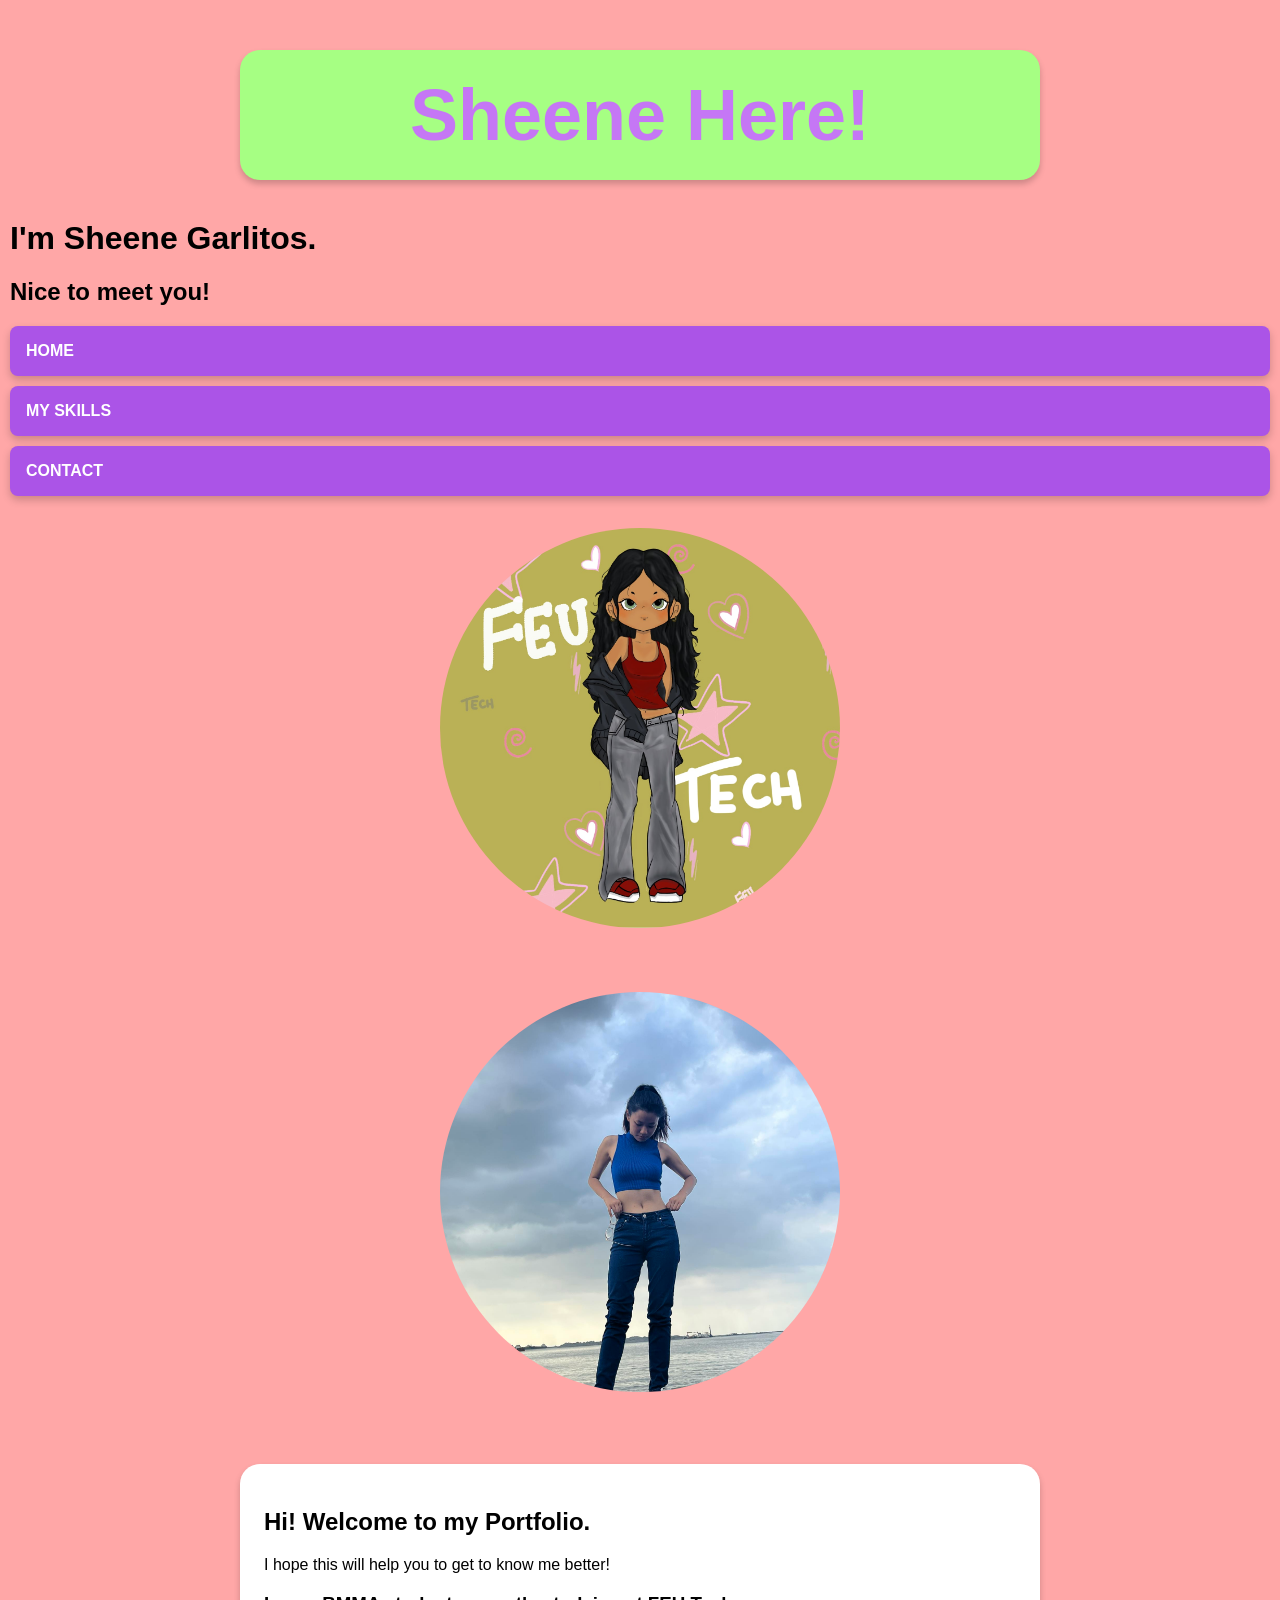
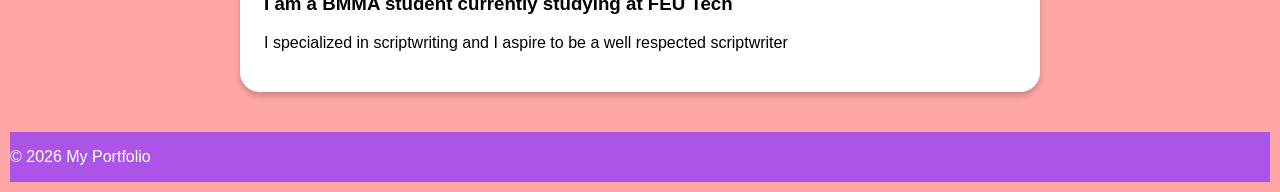
<file: index.html>
<!DOCTYPE html>
<html lang="en">
<head>
    <meta charset="UTF-8">
    <meta name="viewport" content="width=device-width, initial-scale=1.0">
    <link rel="stylesheet" href="styles.css">
    <title>HOME</title>

    <header>
        <div class="sheene-card">Sheene Here!</div>
        
        <h1>I'm <b>Sheene Garlitos</b>.</h2>
        <h2>Nice to meet you!</h2>
        <nav>
            <a href="index.html">HOME</a>
            <a href="skills.html">MY SKILLS</a>
            <a href="contact.html">CONTACT</a>
        </nav>
    </header>

    <img 
            class="profile-pic"
            src="sheeka.jpg" 
            alt="my work"
        >

    <img 
            class="profile-pic"
            src="me.jpg" 
            alt="moi"
        >
    
    <main>
         <article class="card">
            <section>
            <h2>Hi! Welcome to my Portfolio.</h2>
            <p>I hope this will help you to get to know me better!</p>
            </section>
            <h3>I am a BMMA student currently studying at FEU Tech</h3>
            <p>I specialized in scriptwriting and I aspire to be a well respected scriptwriter</p>
            
        </article>
    </main>
    
   
    
    <article class="footer">

    <footer>
        <p>&copy; 2026 My Portfolio</p>
    </footer>

    </article>
</file>
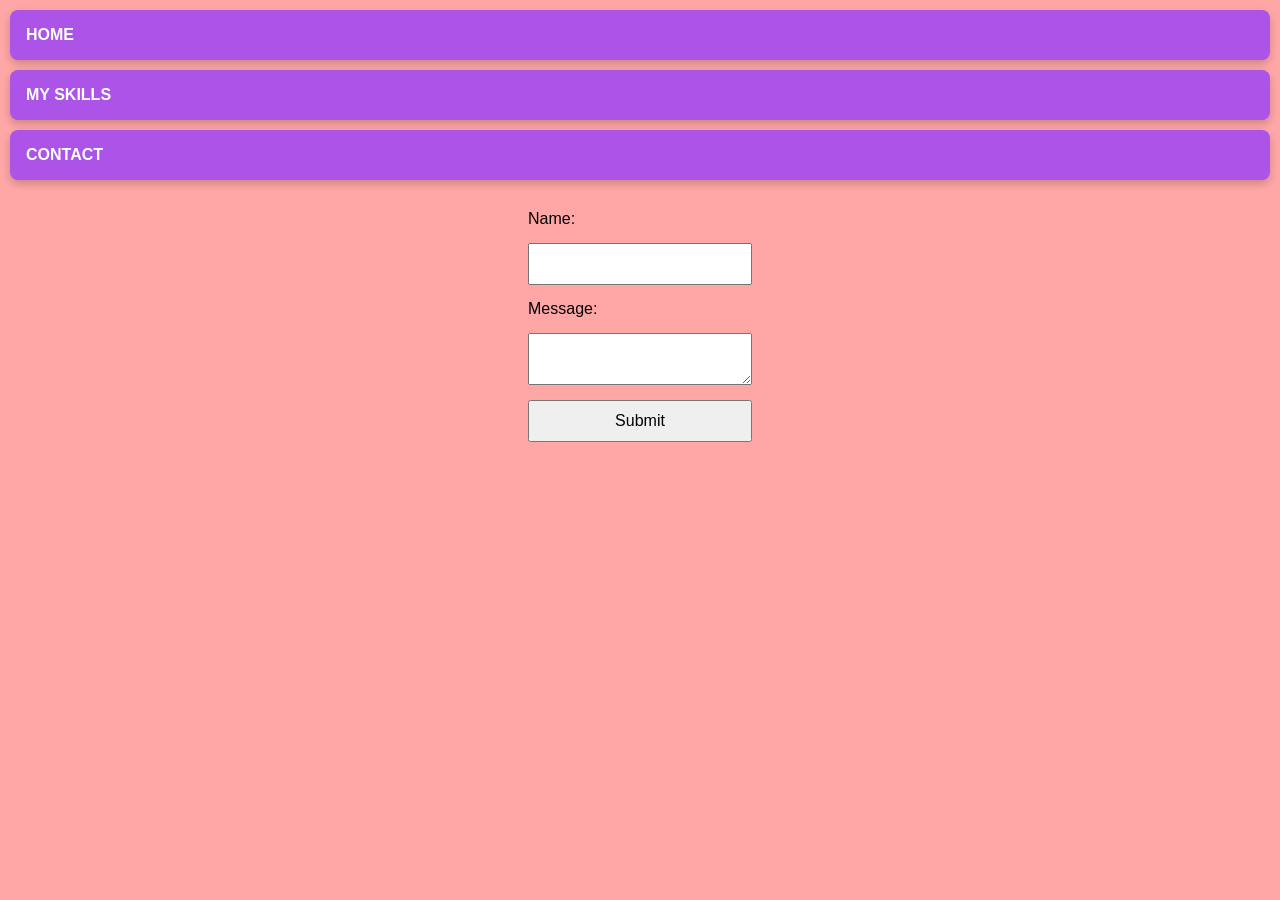
<file: contact.html>
<!DOCTYPE html>
<html lang="en">
<head>
    <meta charset="UTF-8">
    <meta name="viewport" content="width=device-width, initial-scale=1.0">
    <link rel="stylesheet" href="styles.css">
    <title>Contact</title>

    <nav>
            <a href="index.html">HOME</a>
            <a href="skills.html">MY SKILLS</a>
            <a href="contact.html">CONTACT</a>
        </nav>

     <form>
        <label for="name">Name:</label>
        <input type="text" id="name" name="name" required>

        <label for="message">Message:</label>
        <textarea id="message" name="message"></textarea>

    <button type="submit">Submit</button>
    </form>
</file>
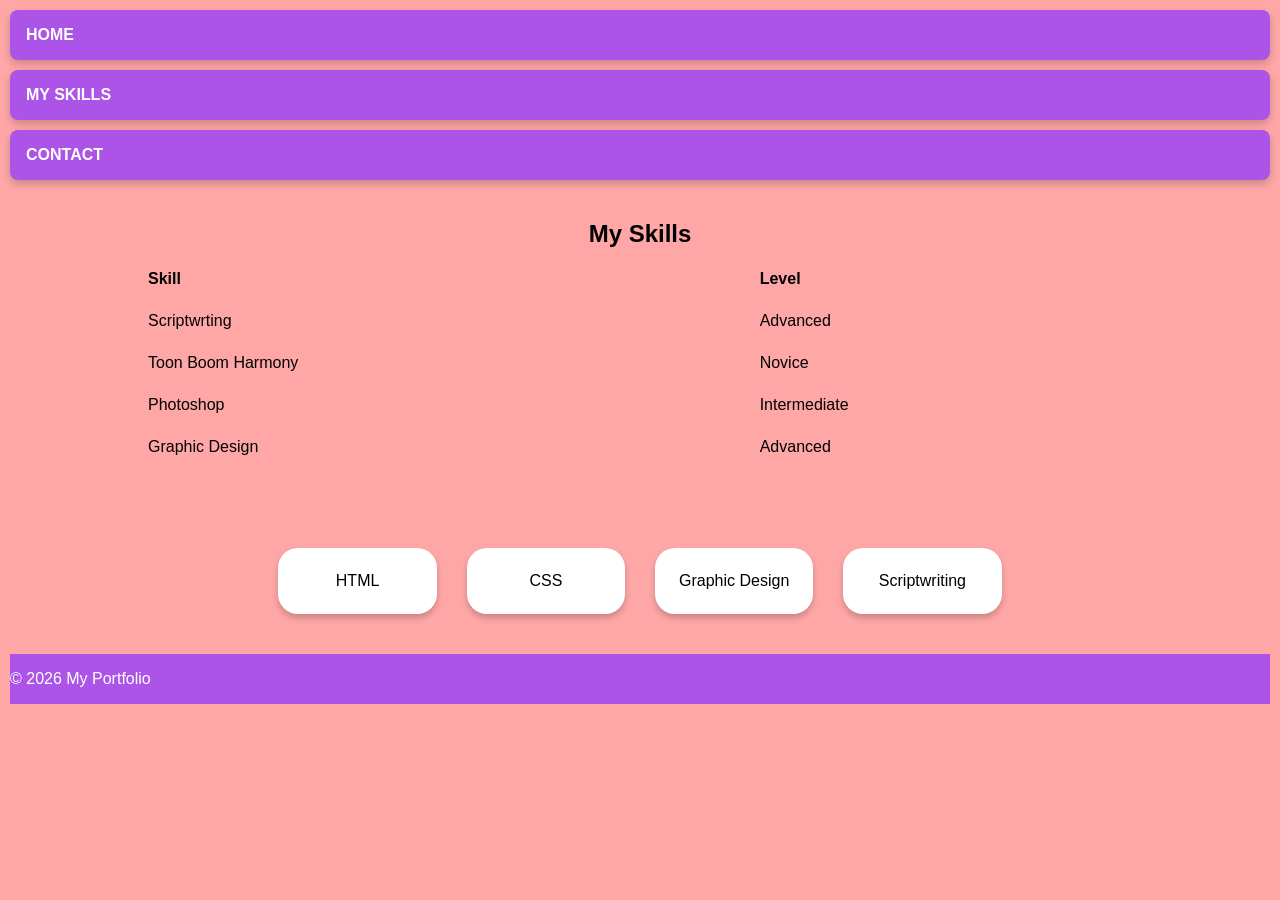
<file: skills.html>
<!DOCTYPE html>
<html lang="en">
<head>
    <meta charset="UTF-8">
    <meta name="viewport" content="width=device-width, initial-scale=1.0">
    <link rel="stylesheet" href="styles.css">
    <title>Skills</title>

    <nav>
            <a href="index.html">HOME</a>
            <a href="skills.html">MY SKILLS</a>
            <a href="contact.html">CONTACT</a>
        </nav>

    <table>
    <caption>My Skills</caption>

    <thead>
        <tr>
            <th scope="col">Skill</th>
            <th scope="col">Level</th>
        </tr>
    </thead>
    
    <tbody>
        <tr>
            <td>Scriptwrting</td>
            <td>Advanced</td>
        </tr>

        <tr>
            <td>Toon Boom Harmony</td>
            <td>Novice</td>
        </tr>

        <tr>
            <td>Photoshop</td>
            <td>Intermediate</td>
        </tr>

        <tr>
            <td>Graphic Design</td>
            <td>Advanced</td>
        </tr>

    </tbody>

    </table>

    <div class="skills-grid">
    <div class="card">HTML</div>
    <div class="card">CSS</div>
    <div class="card">Graphic Design</div>
    <div class="card">Scriptwriting</div>
</div>


        <article class="footer">

    <footer>
        <p>&copy; 2026 My Portfolio</p>
    </footer>

    </article>
</file>
<file: styles.css>
:root {
    --color-background: #ffa7a7;
    --color-text: #000000;
    --color-primary: #ab54e7;

    --space-1: 4px;
    --space-2: 8px;
    --space-3: 16px;
    --space-4: 24px;
    --space-5: 32px;
    --space-6: 48px;

    --text-small: 13px;
    --text-body: 16px;
    --text-subheading: 24px;
    --text-heading: 48px;
}

form {
    display: flex;
    flex-direction: column;
    gap: 15px;
    max-width: 500px;
    margin: 30px auto;
}

form input,
form textarea,
form button {
    width: 100%;
    padding: 10px;
    box-sizing: border-box;
}

.profile-pic {
    object-fit: cover;
    width: min(25rem, 90%);
    height: auto;
    aspect-ratio: 1 / 1;
    border-radius: 50%;
    margin: 2rem auto;
    display: block;
}

*{
    box-sizing: border-box;
}

.meet {
    font-size: var(--text-heading);
    font-weight: bold;
    color: #cf6ddc;
    background-color: #ffffff;
}

table {
    width: 80%;
    margin: 40px auto;
    border-collapse: collapse;
}

th,
td {
    padding: 12px;
    text-align: left;
}

caption {
    font-size: 24px;
    font-weight: bold;
    margin-bottom: 10px;
}

.button {
    display: block;
    justify-content: center;
    flex: none;
    margin: 20px auto;
    width: fit-content;
    padding: 15px 30px;
    background-color: var(--color-primary);
    color: white;
    text-decoration: none;
    border-radius: 15px;
    font-weight: bold;
    box-shadow: 0 4px 8px rgba(0, 0, 0, 0.2);
}

.button:hover {
    background-color: #8d35c5;
}

.button:focus {
    outline: 3px solid white;
    outline-offset: 3px;
}

.skills-grid {
    display: grid;
    grid-template-columns: repeat(2, 200px);
    justify-content: center;
    gap: 30px;
    margin: 40px auto;
}

.skills-grid .card {
    width: auto;
    text-align: center;
    margin: 0;
}

footer {
    display: flex;
    justify-content: center;
    background-color: var(--color-primary);
    color: white;
    text-decoration: none;
    margin-top: auto;
    flex-direction: column;
    width: 100%;
    
}

.sheene-card {
    display: flex;
    color: #c577f5;
    justify-content: center;
    font-size: 72px;
    font-weight: bold;
    background-color: rgb(166, 255, 131);
    max-width: 800px;
    margin: 40px auto;
    padding: var(--space-4);
    border-radius: 20px;
    box-shadow: 0px 4px 6px rgba(0, 0, 0, 0.2);
}

.card {
    background-color: white;
    max-width: 800px;
    margin: 40px auto;
    padding: var(--space-4);
    border-radius: 20px;
    box-shadow: 0px 4px 6px rgba(0, 0, 0, 0.2);
}

.centered-div {
    display: flex;
    flex-direction: column;
    align-items: center;
    justify-content: center;
    padding: var(--space-3);
}

@media (min-width: 768px) {
    nav {
        flex-direction: row;
        justify-content: center;
    }

@media (min-width: 1200px) {
    .top-section {
        max-width: 1400px;
        margin: auto;
    }

    .skills-grid {
        grid-template-columns: repeat(4, 1fr);
    }
}
}

nav {
    display: flex;
    flex-direction: column;
    justify-content: center;
    gap: 10px;
}

nav a {
    display: inline-block;
    padding: var(--space-3);
    background-color: var(--color-primary);
    color: white;
    text-decoration: none;
    border-radius: 8px;
    font-weight: bold;
    box-shadow: 0 4px 8px rgba(0, 0, 0, 0.2);
}

nav a:focus {
    outline: 3px solid white;
    outline-offset: 3px;
}

nav a:hover {
   background-color: #8d35c5;
}


body, html {
    margin: 0;
    padding: 0;
    width: 100%;
    overflow-x: hidden;
}

html, body {
    min-height: 100%;
}
body, input, button {
    font-size: var(--text-body);
    font-family: Arial, sans-serif, Noto Color Emoji;
    color: var(--color-text);
}
body {
    background: var(--color-background);
    display: flex;
    flex-direction: column;
    min-height: 100vh;
    font-size: 16px;
    padding: 10px;
}

main {
    flex: 1;
}

.top-section {
    display: flex;
    justify-content: space-between;
    align-items: center;
    gap: 50px;
    padding: 25px;
}
</file>
